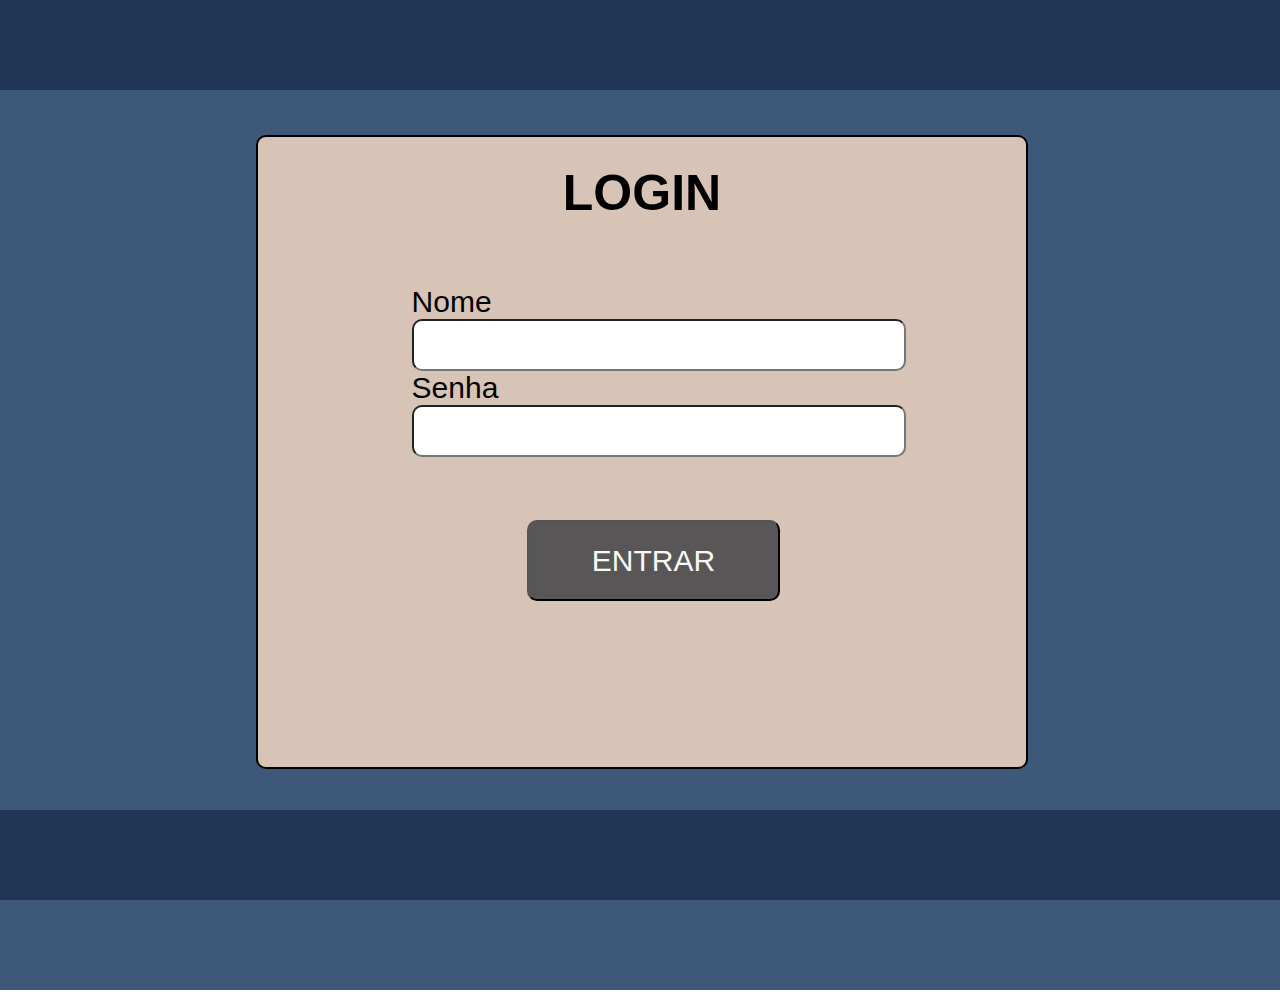
<file: index.html>
<!DOCTYPE html>
<html lang="en">
<head>
    <meta charset="UTF-8">
    <meta name="viewport" content="width=device-width, initial-scale=1.0">
    <title>Document</title>
    <link rel="stylesheet" href="estilo.css">
</head>
<body>
    <header>
        <div class="cabecalho">
            
        </div>       
    </header>
    <section>
        <div class="container">
            <div class="formulario">
                <h1>LOGIN</h1>
                <label for="nome">Nome</label>
                <input type="text" id="nome"/>
                <label for="senha">Senha</label>
                <input type="password" id="nome"/>
                <a href="Home.html"><button type="submit" id="botao1">ENTRAR</button> </a>
            </div>
        </div>
    </section>
    <footer>
        <div class="final">

        </div>
    </footer>
</body>
</html>
</file>
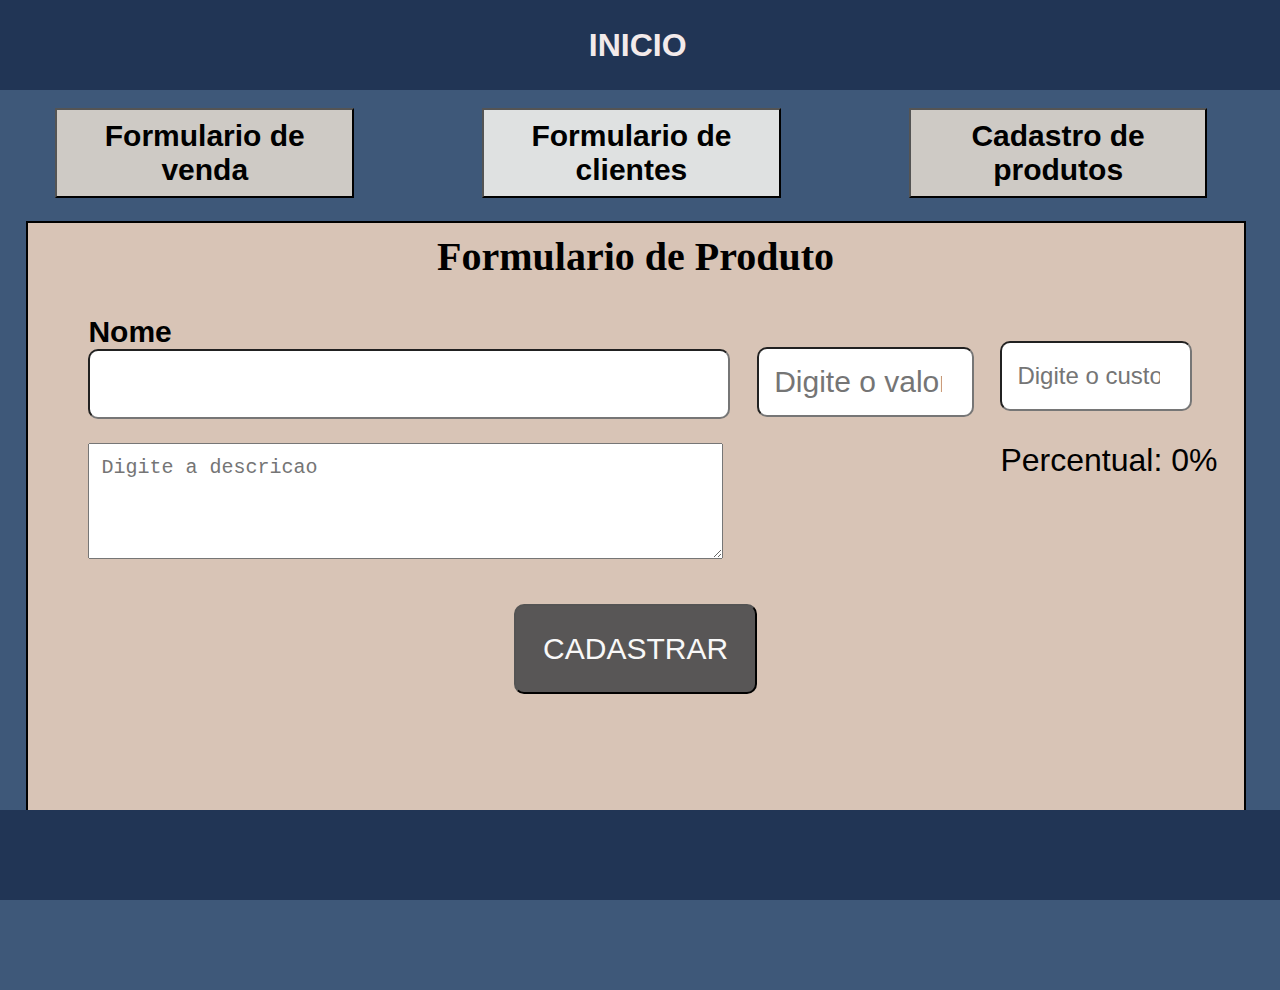
<file: FormularioProduto.html>
<!DOCTYPE html>
<html lang="en">

<head>
    <meta charset="UTF-8">
    <meta name="viewport" content="width=device-width, initial-scale=1.0">
    <title>Formulario de Produto</title>
    <link rel="stylesheet" href="https://cdnjs.cloudflare.com/ajax/libs/font-awesome/6.6.0/css/all.min.css"
        integrity="sha512-Kc323vGBEqzTmouAECnVceyQqyqdsSiqLQISBL29aUW4U/M7pSPA/gEUZQqv1cwx4OnYxTxve5UMg5GT6L4JJg=="
        crossorigin="anonymous" referrerpolicy="no-referrer" />
    <link rel="stylesheet" href="EstiloProduto.css">
</head>

<body>
    <header>
        <div class="cabecalho">
            <div class="paginas">
                <a href="Home.html" id="home">INICIO</a>
            </div>
        </div>
    </header>
    <section>
        <div class="container">
            <div class="menu">
                <a href="carrinho.html"><button type="submit" id="botvenda">Formulario de venda</button></a>
            </div>
            <div class="menu2">
                <a href="FormularioCliente.html"><button type="submit" id="botcliente">Formulario de
                        clientes</button></a>
            </div>
            <div class="menu3">
                <a href="FormularioProduto.html"><button type="submit" id="botproduto">Cadastro de produtos</button></a>
            </div>

            <div class="tabela">
                <h1>Formulario de Produto</h1>
                <label for="nome">Nome</label>
                <input type="text" id="nome" />

             
                    <input type="number" id="valor" step="0.01" placeholder="Digite o valor">
                    <input type="number" id="custo" step="0.01" placeholder="Digite o custo">
                    <p id="percentual">Percentual: 0%</p>


                <textarea name="descricao" placeholder="Digite a descricao"></textarea>

                <button type="submit" id="botao1">CADASTRAR</button>
            </div>
        </div>
    </section>
    <footer>
        <div class="final"></div>
    </footer>

    <script src="JavaScript.js"></script>

</body>

</html>
</file>
<file: estilo.css>
*{
    margin: 0%;
    overflow: hidden;
    text-decoration: none;
}

.cabecalho{
    width: 100%;
    height: 10vh;
    background-color: #213555;
}


.container{
    display: inline-block;
    position: relative;
    width: 100%;
    height: 100vh;
    background-color: #3E5879;
}


.formulario{
    position:absolute;
    width: 60%;
    left: 20%;
    top: 5vh;
    height: 70vh;
    background-color: #D8C4B6;
    border: 2px solid black;
    border-radius: 10px;
}
.formulario h1{
    font-family:'Segoe UI', Tahoma, Geneva, Verdana, sans-serif;
    position: relative;
    top: 3vh;
    font-size: 50px;
    text-align: center;
}
.formulario label{
    font-family:'Trebuchet MS', 'Lucida Sans Unicode', 'Lucida Grande', 'Lucida Sans', Arial, sans-serif;
    color: rgb(0, 0, 0);
    font-size: 30px;
    display: block;
    left: 20%;
    top: 10vh;
    position: relative;
    

    
}
.formulario input{
    color: rgb(0, 0, 0);
    width: 60%;
    height: 2vh;
    top: 10vh;
    font: 30px sans-serif;
    display: block;
    position: relative;
    left: 20%;
    border-radius: 10px;
    bottom: 5px;
    cursor:text;
    padding: 15px;
}
.formulario input:focus{
    background-color:#e0e0fb;
}

.formulario button{
    color: rgb(248, 248, 248);
    background-color: rgb(88, 86, 86);
    width: 33%;
    font-weight: bolder;
    height: 9vh;
    top: 17vh;
    font: 30px sans-serif;
    display: block;
    position: relative;
    left: 35%;
    cursor: pointer;
    border-radius: 10px;
    transition: .2s;
}
.formulario button:hover{
    background-color: rgb(72, 72, 72);
}

.final{
    position: fixed;
    width: 100%;
    bottom:0%;
    height: 10vh;
    background-color: #213555;
}
</file>
<file: EstiloProduto.css>
*{
    margin: 0;
    overflow: hidden;
    text-decoration: none;
 }
.cabecalho{
    width: 100%;
    height: 10vh;
    background-color: #213555;
   
}


#percentual{
    display: block;
    position: relative;
    font-family:'Franklin Gothic Medium', 'Arial Narrow', Arial, sans-serif;
    width: 30%;
    font-size: 200%;
    font: bolder;
    background-color:transparent;
    left: 80%;
    top: -8vh;
}

.paginas a {
    font-family: 'Franklin Gothic Medium', 'Arial Narrow', Arial, sans-serif;
    position: absolute;
    font-weight: bolder;
    font-size: 32px;
    top: 3vh;
    left: 3%;
    color: rgb(243, 234, 234);
    padding: 0%;
}

.paginas a:hover {
    color: rgb(198, 198, 198);
}

.paginas #home{
    font-family: 'Franklin Gothic Medium', 'Arial Narrow', Arial, sans-serif;
    position: absolute;
    font-weight: bolder;
    font-size: 32px;
    top: 3vh;
    left: 46%;
    color: rgb(243, 234, 234);
    padding: 0%;
}
.paginas #home:hover {
    color: rgb(172, 169, 169);
}





/*------------- CABEÇALHO -----------------*/


.container {
    display: inline-flex;
    position: relative;
    width: 100%;
    height: 100vh;
    background-color: #3E5879;
    margin: 0%;
}

.container button {
    display: inline-flex;
    position: relative;
    justify-content: space-around;
    align-items: center;
    cursor: pointer;
    font-weight: bolder;
    font-size: 30px;
    width: 70%;
    height: 10vh;
    left: 13%;
    top: 2vh;
    background-color: rgb(206, 202, 197);

}

.container button:hover {
    background-color: rgb(240, 247, 247);
}

.container .menu {
    font-size: 30px;
    width: 100%;
    height: 30vh;
    top: 0vh;
}

.container .menu2 {
    font-size: 30px;
    width: 100%;
    height: 30vh;
    top: 0%;
}
.container #botcliente{
    background-color: rgb(223, 225, 225);
}

.container .menu3 {
    font-size: 30px;
    width: 100%;
    height: 30vh;
    top: 0vh;
}

/*. -----------------------------FORMULARIO PESQUISAR-----------------------------*/

.input-group{
    display:flex;
    position: relative;
    width: 124%;
    height: 20vh;
}

 .input-icon{
    display: flex;
    position: relative;
    background-color: aqua;
    left: 86%;
    font-size: 20px;
    top: 7.4vh;
    height: 10vh;
    width: 0%;
}

#search{
    display: flex;
    position: relative;
    width: 85%;
    height: 5vh;
    left: 0%;
    bottom: 0%;
    padding: 10px;
    font-size: 20px;
    border: 3px solid black;
    }
/*. -----------------------------FORMULARIO PESQUISAR-----------------------------*/


.final{
    position: fixed;
    width: 100%;
    bottom:0%;
    height: 10vh;
    background-color: #213555;
}

/*. -----------------------------FORMULARIO-----------------------------*/
.tabela {
    display: block;
    position: fixed;
    bottom: 0%;
    border: 2px solid black;
    left: 2%;
    width: 95%;
    height: 75vh;
    background-color: #D8C4B6;
}

.tabela h1 {
    font-family:Cambria, Cochin, Georgia, Times, 'Times New Roman', serif;
    color: rgb(0, 0, 0);
    display: block;
    position: relative;
    font-size: 40px;
    top: 10px;
    text-align: center;
}

.tabela label {
    font-family: 'Franklin Gothic Medium', 'Arial Narrow', Arial, sans-serif;
    color: rgb(0, 0, 0);
    font-weight: bolder;
    font-size: 30px;
    display: block;
    left: 5%;
    top: 5vh;
    position: relative;



}

.tabela input {
    color: rgb(0, 0, 0);
    width: 50%;
    height: 4vh;
    top: 5vh;
    font: 30px sans-serif;
    display: block;
    position: relative;
    left: 5%;
    border-radius: 10px;
    bottom: 5px;
    cursor: text;
    padding: 15px;
}

.tabela button {
    color: rgb(248, 248, 248);
    background-color: rgb(88, 86, 86);
    width: 20%;
    font-weight: bolder;
    height: 10vh;
    top: -7vh;
    font: 30px sans-serif;
    display: block;
    position: relative;
    left: 40%;
    cursor: pointer;
    border-radius: 10px;
    transition: .2s;
}

.tabela button:hover {
    background-color: rgb(72, 72, 72);
}


.tabela #cartoes{
    display: block;
    position: relative;
    width: 20%;
    text-align: center;
    height: 8vh;
    top: 10vh;
    left: 35%;
    border: 2px solid black;
    font-size: 20px;
}
.tabela #valor{
    display: flex;
    position: relative;
    width: 15%;
    left: 60%;
    top: -3vh;
}


.tabela #custo{
    display: flex;
    position: relative;
    font-size: 150%;
    width: 13%;
    left: 80%;
    top: -11.5vh;
}

.tabela #custo1{
    display: flex;
    position: relative;
    font-size: 200%;
    width: 20%;
    left: 40%;
    top: -21vh;
}

.tabela textarea{
    display:flex;
    position: relative;
    width: 50%;
    height: 10vh;
    left: 5%;
    top: -12vh;
    font-size: 20px;
    padding: 1%;

}
</file>
